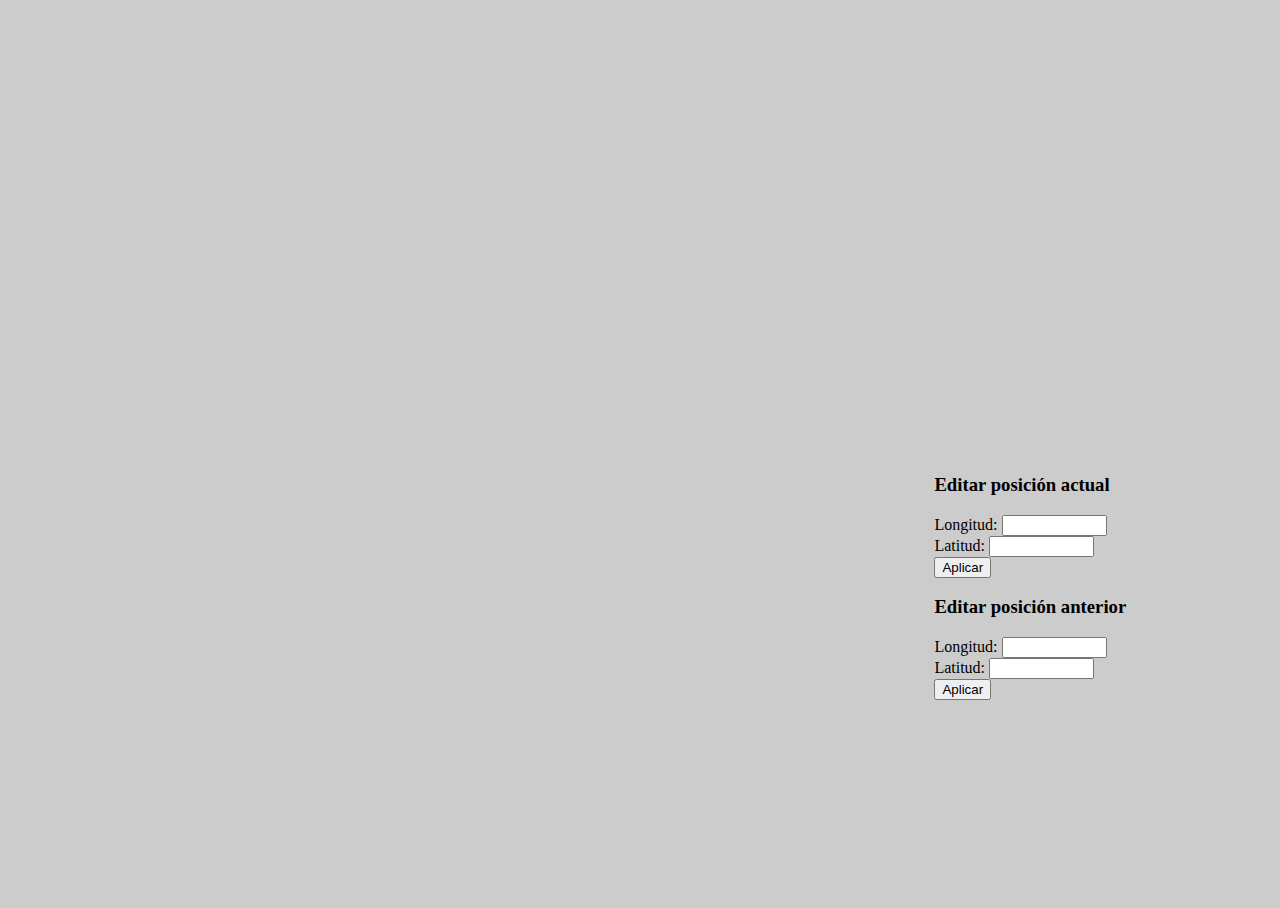
<file: index_map.html>
<!DOCTYPE html>
<html>
<head>
<title>Entrega 5</title>

<meta http-equiv="content-type" content="text/html; charset=utf-8" />

<link rel='stylesheet' type='text/css' href='css/style.css' />
<link rel='stylesheet'
      media='only screen and (min-width: 530px) and (min-device-width: 481px)' 
      href='css/iframe.css' />
<link rel='stylesheet' media='only screen and (max-width: 480px)' 
      href='css/iframesmart.css' />
    
<script src="http://maps.google.com/maps/api/js?sensor=false"></script>

<script type="text/javascript" src="http://code.jquery.com/jquery-1.9.1.min.js"></script>

<script type="text/javascript">
// Determine support for Geolocation
$(function(){
    if (navigator.geolocation) {
    // Locate position
        navigator.geolocation.getCurrentPosition(displayPosition, errorFunction);
    } else {
         alert('It seems like Geolocation, which is required for this page, is not enabled in your browser. Please use a browser which supports it.');
    }


// Success callback function
    function displayPosition(pos) {
        var mylat = pos.coords.latitude;
        var mylong = pos.coords.longitude;
        var thediv = $('#locationinfo');
        var dist = Math.sqrt((mylat-localStorage.lat_anterior)*(mylat-localStorage.lat_anterior)+(mylong-localStorage.long_anterior)*(mylong-localStorage.long_anterior) );
        thediv.html('<p>Your longitude is :' +
        mylong + ' and your latitide is ' + mylat +'</br>'+'Your last longitude was '+localStorage.long_anterior+' and your last latitude was '+localStorage.lat_anterior+ '</br>'+'Distance: '+dist+'</br>');



        //Initial values
        $('#latActual').val(mylat);
        $('#longActual').val(mylong);

        $('#latAnterior').val(localStorage.lat_anterior);
        $('#longAnterior').val(localStorage.long_anterior);

//Load Google Map
        var latlng = new google.maps.LatLng(mylat, mylong);
        var latlngAnterior = new google.maps.LatLng(localStorage.lat_anterior, localStorage.long_anterior);
        var myOptions = {
            zoom: 15,
            center: latlng,
            mapTypeId: google.maps.MapTypeId.ROADMAP
        };

        var map = new google.maps.Map($("#map_canvas")[0], myOptions); // hacer con document.getElementById sino



//Add marker actual
        var marker1 = new google.maps.Marker({
          position: latlng, 
          map: map, 
          title:"You are here"
        });
//Add marker anterior
        var marker2 = new google.maps.Marker({
          Icon: 'http://maps.google.com/mapfiles/ms/icons/green-dot.png',
          position: latlngAnterior, 
          map: map, 
          title:"You were here"
        });


    }
    
//evento 1
	$('#butActual').on('click',function(){
        localStorage.lat_actual=$('#latActual').val();
        localStorage.long_actual=$('#longActual').val();
        alert('Editado correctamente');
        marker1.position=new google.maps.LatLng($('#latActual').val(), $('#longActual').val());
    });
//evento 2
    $('#butAnterior').on('click',function(){
        localStorage.lat_anterior=$('#latAnterior').val();
        localStorage.long_anterior=$('#longAnterior').val();
        alert('Editado correctamente');
        marker2.position=new google.maps.LatLng($('#latAnterior').val(), $('#longAnterior').val());
    });
//evento 3
    $(window).on('beforeunload',function(){
        localStorage.lat_anterior=$('#latActual').val();
        localStorage.long_anterior=$('#longActual').val();
    });
    
});

// Error callback function
function errorFunction(pos) {
    alert('Error!');
}
</script>
</head>
<body>
	<div id="map_canvas"></div>
	<div id="locationinfo"></div>
	<div id="caja">
        <h3>Editar posición actual</h3>
        <form class="form">
        Longitud:   <input type='text'   id='longActual' value='' size='10'/> <br>
        Latitud:    <input type='text'   id='latActual' value='' size='10'/> <br>
                    <input type='button' id='butActual' value='Aplicar'/>
        </form>
        <h3>Editar posición anterior</h3>
        <form class="form">
        Longitud:   <input type='text'   id='longAnterior' value='' size='10'/> <br>
        Latitud:    <input type='text'   id='latAnterior' value='' size='10'/> <br>
                    <input type='button' id='butAnterior' value='Aplicar'/>
        </form>
    </div>
</body>
</html>
</file>
<file: css/style.css>
html, body {
        width: 100%;
        height: 100%;
        background-color: #FBF5E6;
    }
   h1 {font-weight: bold ; }
   h2{text-decoration: underline;}
   #text{ background:#ccc; font-style:italic; border-style:solid; border-color: black;}
    
footer { text-align: center; background-color: #888; }
</file>
<file: css/iframe.css>
html, body {
		background:#CCC;   
}

#map_canvas {
        height: 400px;
        width: 70%;
    }
#caja {width: 30%; position: absolute; bottom: 200px; left:73%;}
</file>
<file: css/iframesmart.css>
html, body {
		background:#CCC;   
}
#text{ width:100%; }
#map_canvas {
        height: 250px;
        width: 100%;
    }
iframe { height: 510px; width: 100%;}


footer           { display: none; }
body:after { content: "Smartphone Layout"; }
body
</file>
